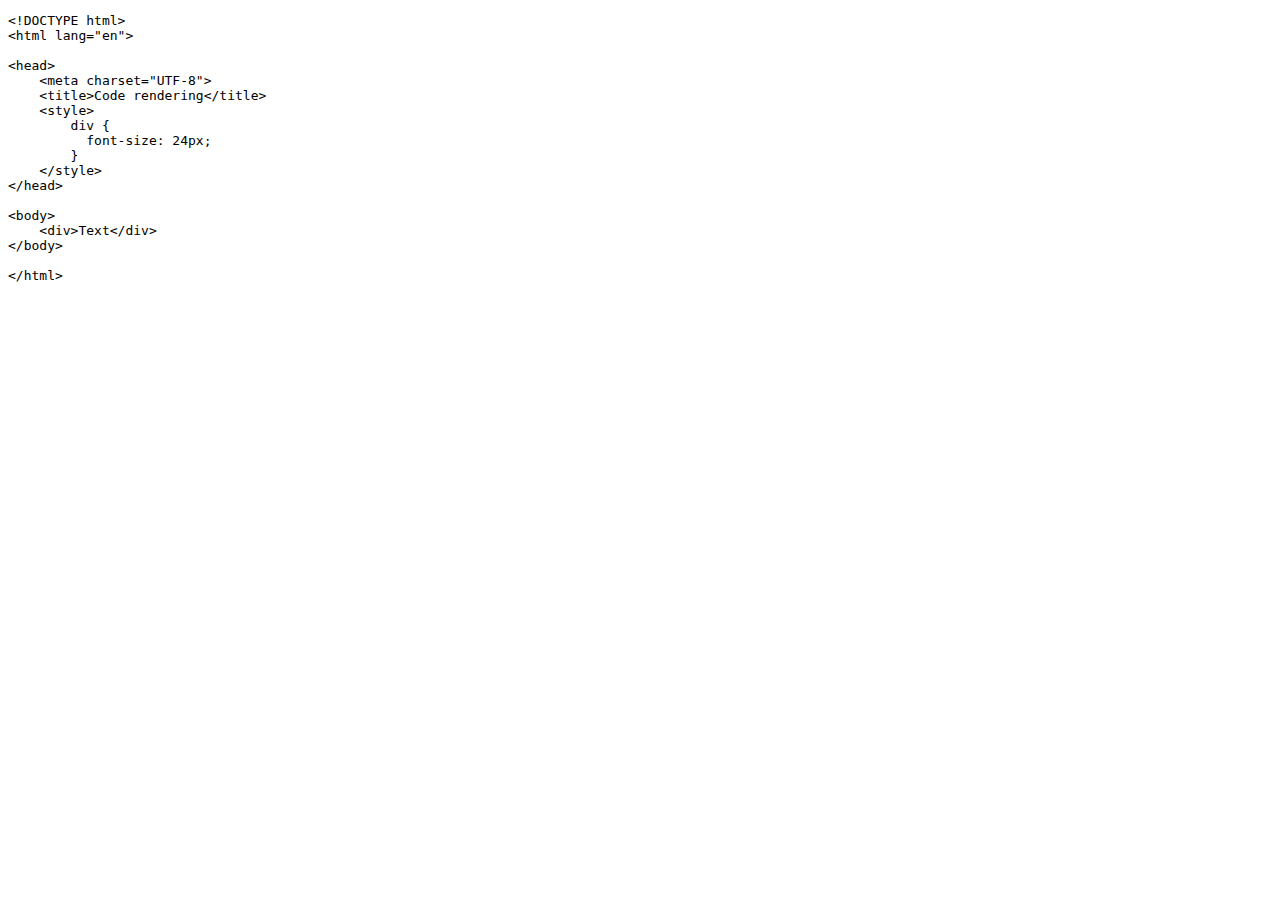
<file: task4/index.html>
<!DOCTYPE html>
<html lang="en">

<head>
    <meta charset="UTF-8">
    <meta http-equiv="X-UA-Compatible" content="IE=edge">
    <meta name="viewport" content="width=device-width, initial-scale=1.0">
    <title>Document</title>
</head>

<body>
    <pre>
&lt;!DOCTYPE html&gt;
&lt;html lang=&quot;en&quot;&gt;

&lt;head&gt;
    &lt;meta charset=&quot;UTF-8&quot;&gt;
    &lt;title&gt;Code rendering&lt;/title&gt;
    &lt;style&gt;
        div {
          font-size: 24px;
        }
    &lt;/style&gt;
&lt;/head&gt;

&lt;body&gt;
    &lt;div&gt;Text&lt;/div&gt;
&lt;/body&gt;

&lt;/html&gt;
    </pre>

</body>

</html>
</file>
